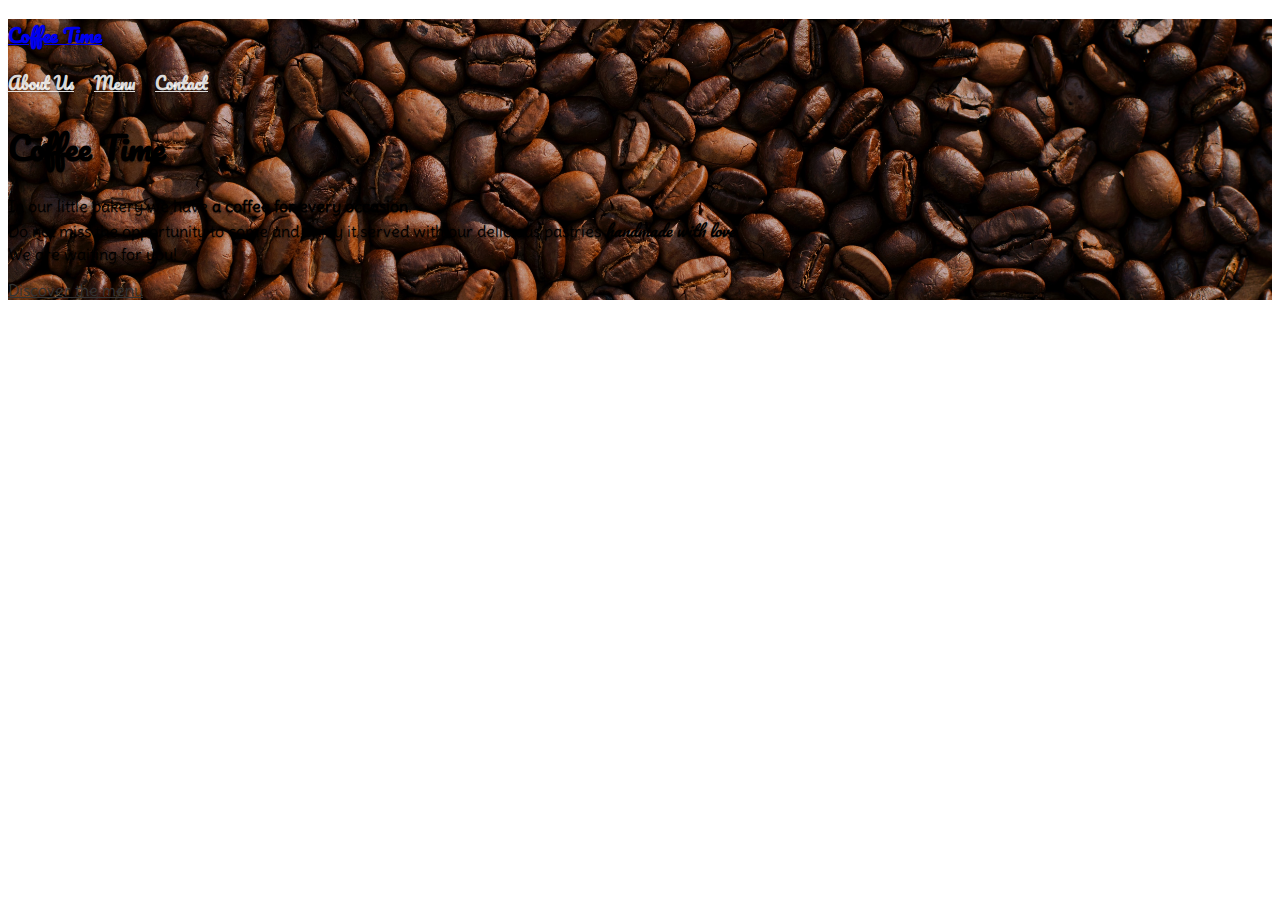
<file: index.html>
<!DOCTYPE html>
<html lang="en" class="h-100">
  <head>
    <meta charset="UTF-8" />
    <meta http-equiv="X-UA-Compatible" content="IE=edge" />
    <meta name="viewport" content="width=device-width, initial-scale=1.0" />
    <title>Coffee Time</title>
    <link
      href="https://cdn.jsdelivr.net/npm/bootstrap@5.0.2/dist/css/bootstrap.min.css"
      rel="stylesheet"
      integrity="sha384-EVSTQN3/azprG1Anm3QDgpJLIm9Nao0Yz1ztcQTwFspd3yD65VohhpuuCOmLASjC"
      crossorigin="anonymous"
    />
    <script
      src="https://cdn.jsdelivr.net/npm/bootstrap@5.0.2/dist/js/bootstrap.bundle.min.js"
      integrity="sha384-MrcW6ZMFYlzcLA8Nl+NtUVF0sA7MsXsP1UyJoMp4YLEuNSfAP+JcXn/tWtIaxVXM"
      crossorigin="anonymous"
    ></script>
    <style>
      .bd-placeholder-img {
        font-size: 1.125rem;
        text-anchor: middle;
        -webkit-user-select: none;
        -moz-user-select: none;
        user-select: none;
      }

      @media (min-width: 768px) {
        .bd-placeholder-img-lg {
          font-size: 3.5rem;
        }
      }
    </style>
    <!-- Custom styles for this template -->
    <link href="assets/styles/global.css" rel="stylesheet" />
    <link href="assets/styles/cover.css" rel="stylesheet" />
  </head>
  <body class="d-flex h-100 text-center text-white bg-dark">
    <div class="cover-container d-flex w-100 h-100 p-3 mx-auto flex-column p-5">
      <header class="mb-auto">
        <div>
          <h3 class="float-md-start mb-0 h5 text-title"><a class="link-light h3" href="index.html">Coffee Time</a></h3>
          <nav class="nav nav-masthead justify-content-center float-md-end text-title">
            <a class="nav-link" aria-current="page" href="pages/about-us.html">About Us</a>
            <a class="nav-link" href="pages/menu.html">Menu</a>
            <a class="nav-link" href="pages/contact.html">Contact</a>
          </nav>
        </div>
      </header>

      <main class="px-3 text-content">
        <h1 class="text-title text-decoration-underline">Coffee Time</h1>
        <p class="lead">
          In our little bakery we have <b class="h5"> a coffee for every occasion</b>. 
          <br>
          Do not miss the opportunity to come and enjoy it served with our delicious pastries <i class="h3 text-title">handmade with love</i>. 
          <br>
          We are waiting for you!
        </p>
        <p class="lead">
          <a href="pages/menu.html" class="btn btn-lg btn-secondary fw-bold border-white bg-white">Discover the menu</a>
        </p>
      </main>

      <footer class="mt-auto text-white-50">

      </footer>
    </div>
  </body>
</html>
</file>
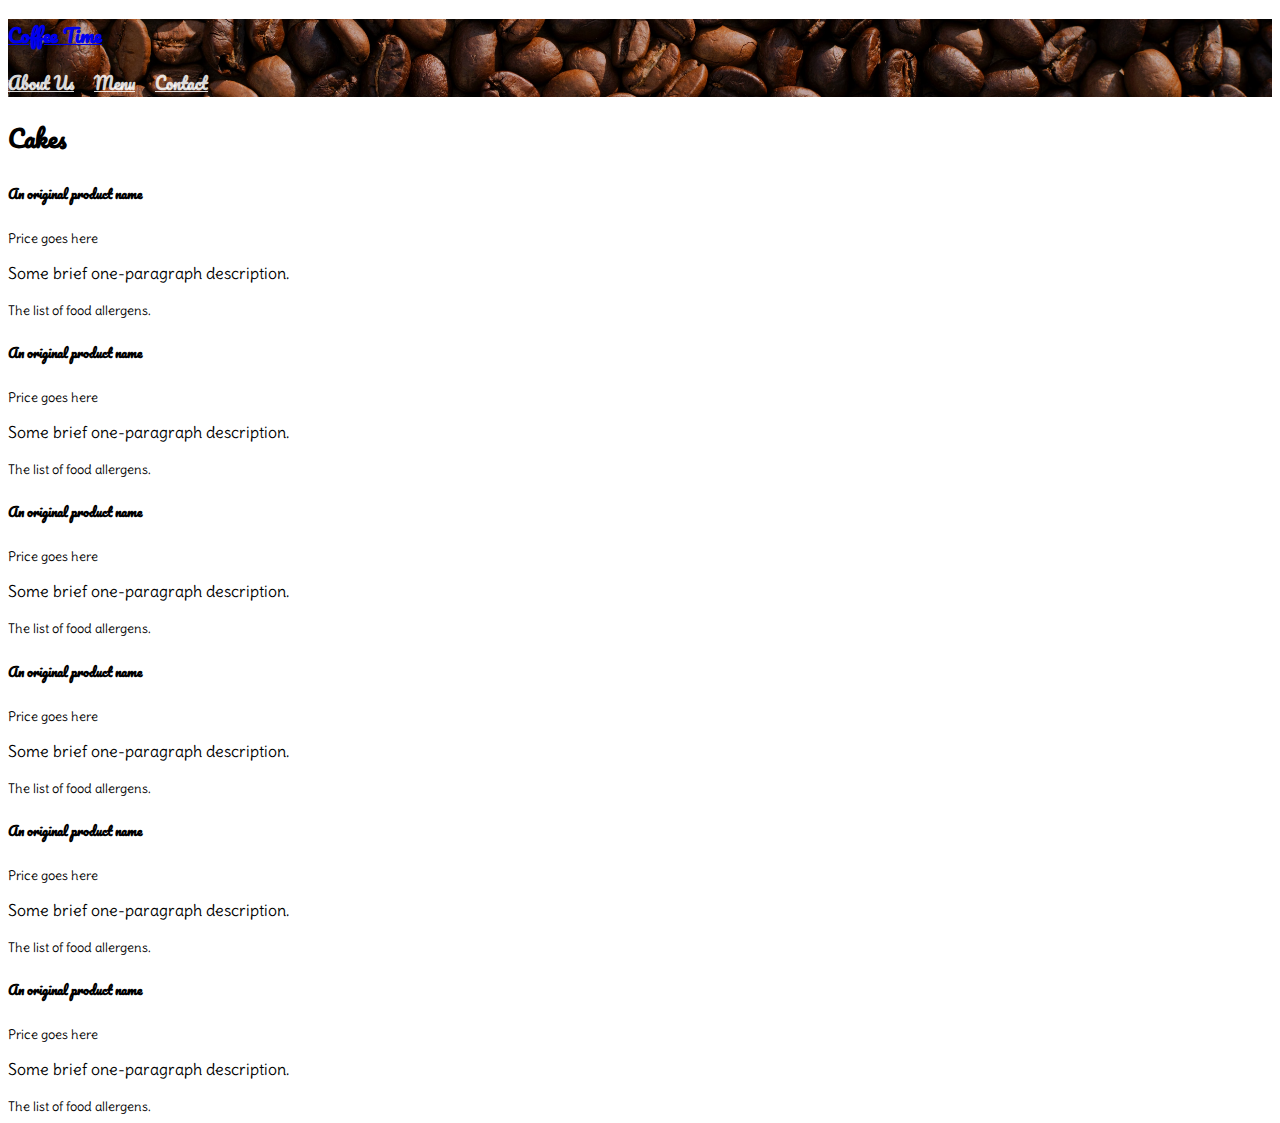
<file: pages/products/cakes.html>
<!DOCTYPE html>
<html lang="en" class="h-100">
  <head>
    <meta charset="UTF-8" />
    <meta http-equiv="X-UA-Compatible" content="IE=edge" />
    <meta name="viewport" content="width=device-width, initial-scale=1.0" />
    <title>Cakes</title>
    <link
      href="https://cdn.jsdelivr.net/npm/bootstrap@5.0.2/dist/css/bootstrap.min.css"
      rel="stylesheet"
      integrity="sha384-EVSTQN3/azprG1Anm3QDgpJLIm9Nao0Yz1ztcQTwFspd3yD65VohhpuuCOmLASjC"
      crossorigin="anonymous"
    />
    <script
      src="https://cdn.jsdelivr.net/npm/bootstrap@5.0.2/dist/js/bootstrap.bundle.min.js"
      integrity="sha384-MrcW6ZMFYlzcLA8Nl+NtUVF0sA7MsXsP1UyJoMp4YLEuNSfAP+JcXn/tWtIaxVXM"
      crossorigin="anonymous"
    ></script>
    <!-- Custom styles for this template -->
    <link href="../../assets/styles/global.css" rel="stylesheet" />
    <link href="../../assets/styles/products.css" rel="stylesheet" />
  </head>
<body>
    <div class="cover-container d-flex w-100 h-100 p-3 mx-auto flex-column p-5 header-background">
        <header class="mb-auto">
          <div>
            <h3 class="float-md-start mb-0 h5 text-title navbar-brand"><a class="link-light h3" href="../../index.html">Coffee Time</a></h3>
            <nav class="nav nav-masthead justify-content-center float-md-end text-title">
              <a class="nav-link link-light" aria-current="page" href="../../pages/about-us.html">About Us</a>
              <a class="nav-link link-light" href="../../pages/menu.html">Menu</a>
              <a class="nav-link link-light" href="../../pages/contact.html">Contact</a>
            </nav>
          </div>
        </header>
    </div>
    <main class="text-content">
    <h2 class="h1 text-title text-center my-5">Cakes</h2>
    <div class="list-group-flush col-lg-8 m-auto">
        <div class="list-group-item list-group-item-action">
            <div class="d-flex w-100 justify-content-between">
              <h5 class="mb-1 text-title">An original product name</h5>
              <small class="text-muted">Price goes here</small>
            </div>
            <p class="mb-1">Some brief one-paragraph description.</p>
            <small class="text-muted">The list of food allergens.</small>
          </div>
          <div class="list-group-item list-group-item-action">
            <div class="d-flex w-100 justify-content-between">
              <h5 class="mb-1 text-title">An original product name</h5>
              <small class="text-muted">Price goes here</small>
            </div>
            <p class="mb-1">Some brief one-paragraph description.</p>
            <small class="text-muted">The list of food allergens.</small>
          </div>
          <div class="list-group-item list-group-item-action">
            <div class="d-flex w-100 justify-content-between">
              <h5 class="mb-1 text-title">An original product name</h5>
              <small class="text-muted">Price goes here</small>
            </div>
            <p class="mb-1">Some brief one-paragraph description.</p>
            <small class="text-muted">The list of food allergens.</small>
          </div>
          <div class="list-group-item list-group-item-action">
            <div class="d-flex w-100 justify-content-between">
              <h5 class="mb-1 text-title">An original product name</h5>
              <small class="text-muted">Price goes here</small>
            </div>
            <p class="mb-1">Some brief one-paragraph description.</p>
            <small class="text-muted">The list of food allergens.</small>
          </div>
          <div class="list-group-item list-group-item-action">
            <div class="d-flex w-100 justify-content-between">
              <h5 class="mb-1 text-title">An original product name</h5>
              <small class="text-muted">Price goes here</small>
            </div>
            <p class="mb-1">Some brief one-paragraph description.</p>
            <small class="text-muted">The list of food allergens.</small>
          </div>
          <div class="list-group-item list-group-item-action">
            <div class="d-flex w-100 justify-content-between">
              <h5 class="mb-1 text-title">An original product name</h5>
              <small class="text-muted">Price goes here</small>
            </div>
            <p class="mb-1">Some brief one-paragraph description.</p>
            <small class="text-muted">The list of food allergens.</small>
          </div>
      </div>
    </main>
</body>
</html>
</file>
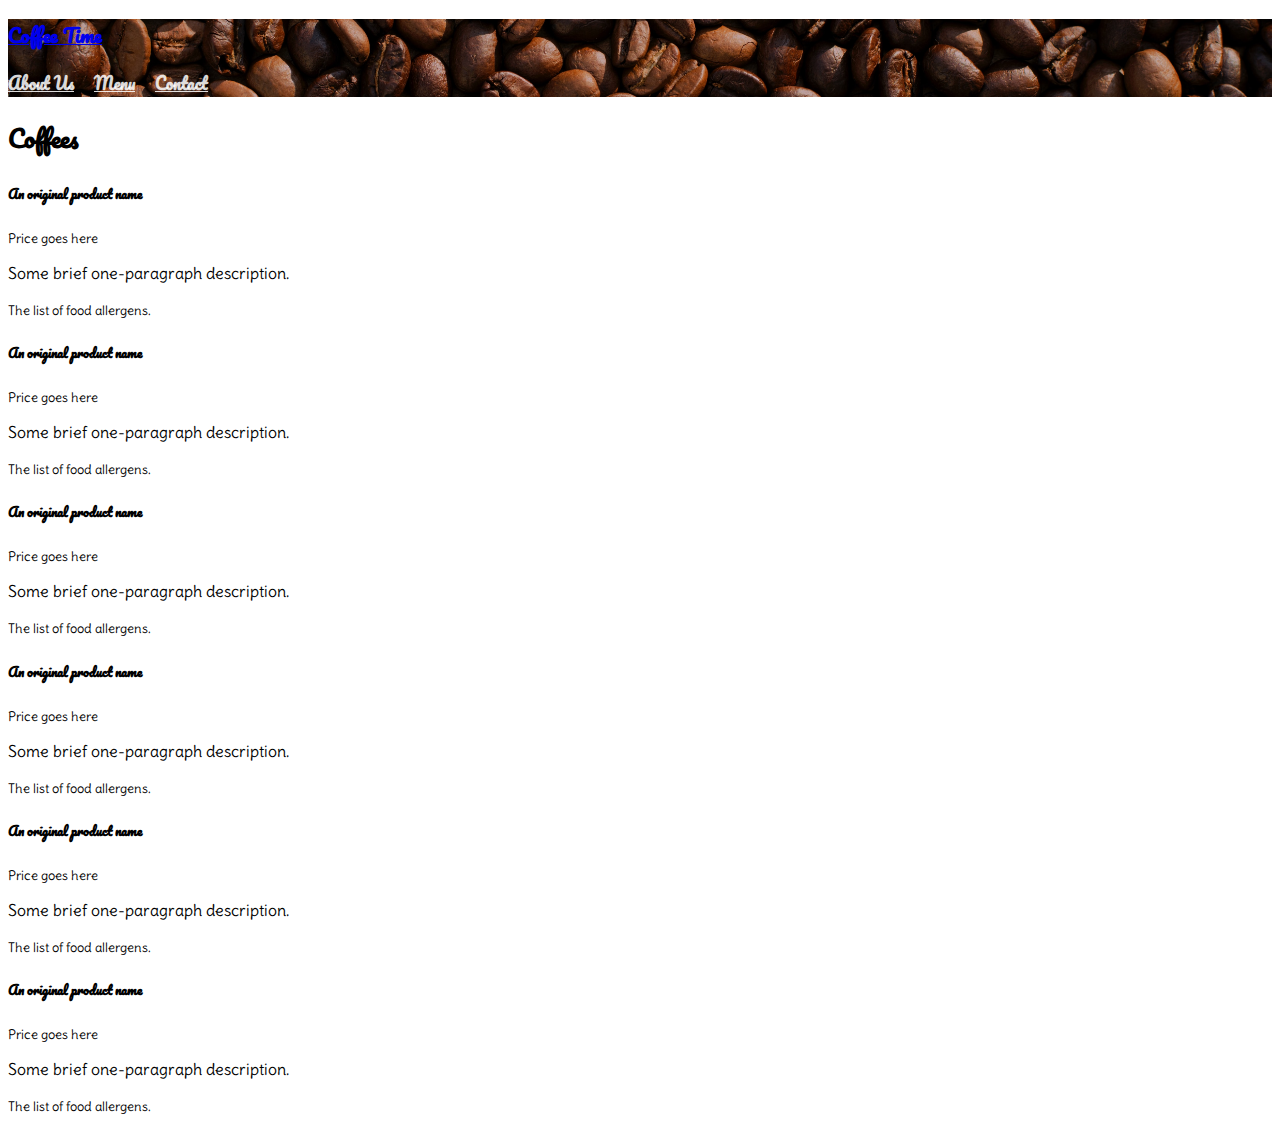
<file: pages/products/coffees.html>
<!DOCTYPE html>
<html lang="en" class="h-100">
  <head>
    <meta charset="UTF-8" />
    <meta http-equiv="X-UA-Compatible" content="IE=edge" />
    <meta name="viewport" content="width=device-width, initial-scale=1.0" />
    <title>Coffees</title>
    <link
      href="https://cdn.jsdelivr.net/npm/bootstrap@5.0.2/dist/css/bootstrap.min.css"
      rel="stylesheet"
      integrity="sha384-EVSTQN3/azprG1Anm3QDgpJLIm9Nao0Yz1ztcQTwFspd3yD65VohhpuuCOmLASjC"
      crossorigin="anonymous"
    />
    <script
      src="https://cdn.jsdelivr.net/npm/bootstrap@5.0.2/dist/js/bootstrap.bundle.min.js"
      integrity="sha384-MrcW6ZMFYlzcLA8Nl+NtUVF0sA7MsXsP1UyJoMp4YLEuNSfAP+JcXn/tWtIaxVXM"
      crossorigin="anonymous"
    ></script>
    <!-- Custom styles for this template -->
    <link href="../../assets/styles/global.css" rel="stylesheet" />
    <link href="../../assets/styles/products.css" rel="stylesheet" />
  </head>
<body>
    <div class="cover-container d-flex w-100 h-100 p-3 mx-auto flex-column p-5 header-background">
        <header class="mb-auto">
          <div>
            <h3 class="float-md-start mb-0 h5 text-title navbar-brand"><a class="link-light h3" href="../../index.html">Coffee Time</a></h3>
            <nav class="nav nav-masthead justify-content-center float-md-end text-title">
              <a class="nav-link link-light" aria-current="page" href="../../pages/about-us.html">About Us</a>
              <a class="nav-link link-light" href="../../pages/menu.html">Menu</a>
              <a class="nav-link link-light" href="../../pages/contact.html">Contact</a>
            </nav>
          </div>
        </header>
    </div>
    <main class="text-content">
    <h2 class="h1 text-title text-center my-5">Coffees</h2>
    <div class="list-group-flush col-lg-8 m-auto">
        <div class="list-group-item list-group-item-action">
            <div class="d-flex w-100 justify-content-between">
              <h5 class="mb-1 text-title">An original product name</h5>
              <small class="text-muted">Price goes here</small>
            </div>
            <p class="mb-1">Some brief one-paragraph description.</p>
            <small class="text-muted">The list of food allergens.</small>
          </div>
          <div class="list-group-item list-group-item-action">
            <div class="d-flex w-100 justify-content-between">
              <h5 class="mb-1 text-title">An original product name</h5>
              <small class="text-muted">Price goes here</small>
            </div>
            <p class="mb-1">Some brief one-paragraph description.</p>
            <small class="text-muted">The list of food allergens.</small>
          </div>
          <div class="list-group-item list-group-item-action">
            <div class="d-flex w-100 justify-content-between">
              <h5 class="mb-1 text-title">An original product name</h5>
              <small class="text-muted">Price goes here</small>
            </div>
            <p class="mb-1">Some brief one-paragraph description.</p>
            <small class="text-muted">The list of food allergens.</small>
          </div>
          <div class="list-group-item list-group-item-action">
            <div class="d-flex w-100 justify-content-between">
              <h5 class="mb-1 text-title">An original product name</h5>
              <small class="text-muted">Price goes here</small>
            </div>
            <p class="mb-1">Some brief one-paragraph description.</p>
            <small class="text-muted">The list of food allergens.</small>
          </div>
          <div class="list-group-item list-group-item-action">
            <div class="d-flex w-100 justify-content-between">
              <h5 class="mb-1 text-title">An original product name</h5>
              <small class="text-muted">Price goes here</small>
            </div>
            <p class="mb-1">Some brief one-paragraph description.</p>
            <small class="text-muted">The list of food allergens.</small>
          </div>
          <div class="list-group-item list-group-item-action">
            <div class="d-flex w-100 justify-content-between">
              <h5 class="mb-1 text-title">An original product name</h5>
              <small class="text-muted">Price goes here</small>
            </div>
            <p class="mb-1">Some brief one-paragraph description.</p>
            <small class="text-muted">The list of food allergens.</small>
          </div>
      </div>
    </main>
</body>
</html>
</file>
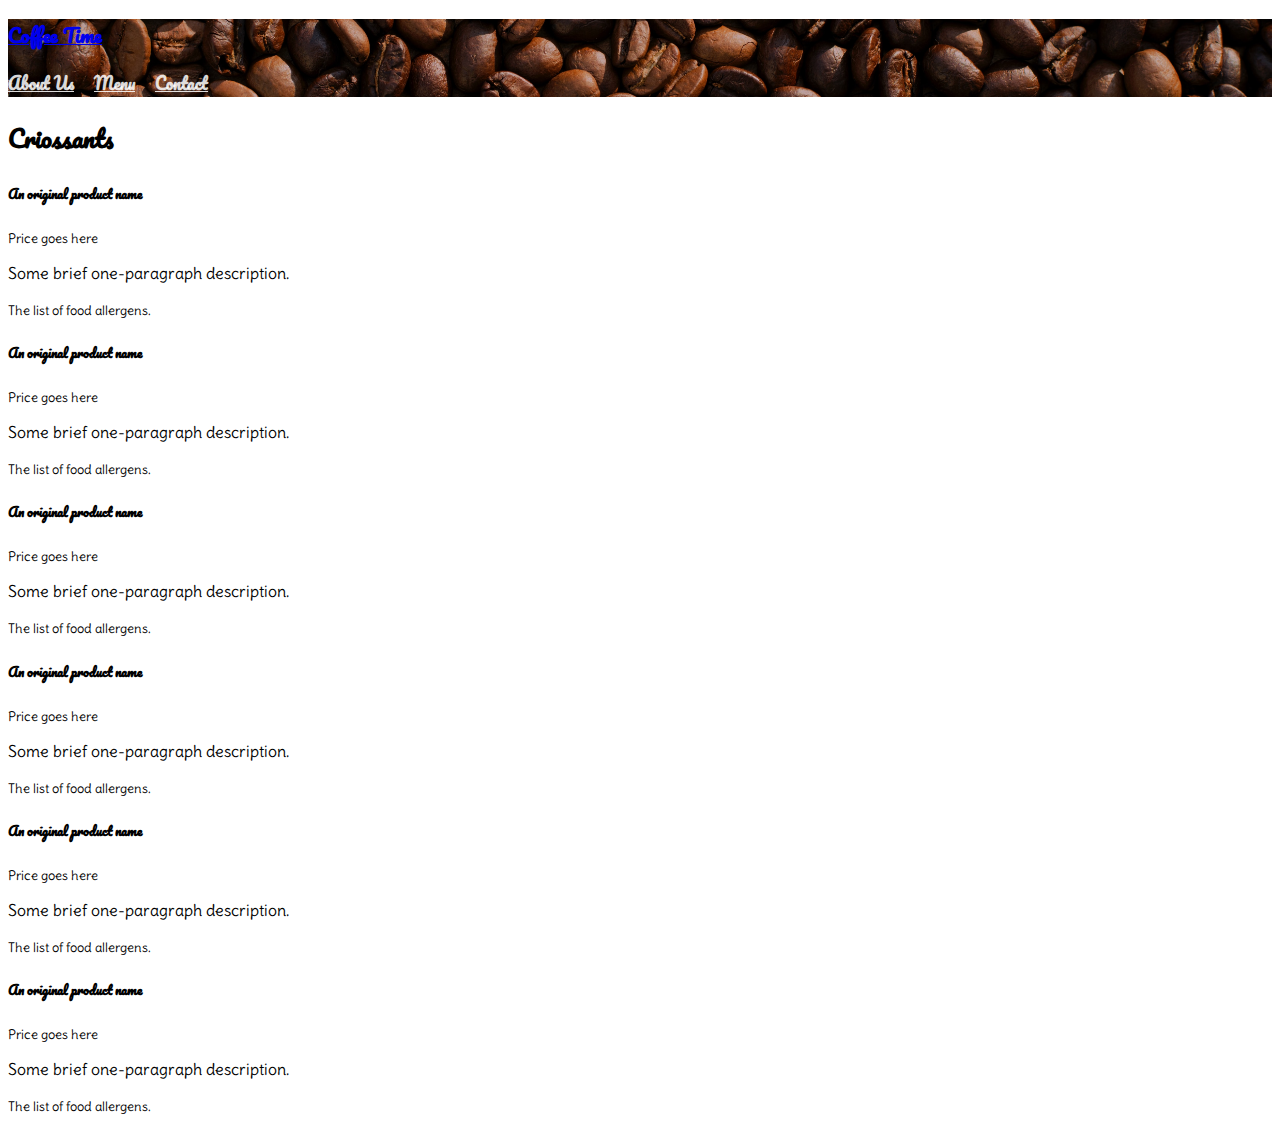
<file: pages/products/croissants.html>
<!DOCTYPE html>
<html lang="en" class="h-100">
  <head>
    <meta charset="UTF-8" />
    <meta http-equiv="X-UA-Compatible" content="IE=edge" />
    <meta name="viewport" content="width=device-width, initial-scale=1.0" />
    <title>Criossants</title>
    <link
      href="https://cdn.jsdelivr.net/npm/bootstrap@5.0.2/dist/css/bootstrap.min.css"
      rel="stylesheet"
      integrity="sha384-EVSTQN3/azprG1Anm3QDgpJLIm9Nao0Yz1ztcQTwFspd3yD65VohhpuuCOmLASjC"
      crossorigin="anonymous"
    />
    <script
      src="https://cdn.jsdelivr.net/npm/bootstrap@5.0.2/dist/js/bootstrap.bundle.min.js"
      integrity="sha384-MrcW6ZMFYlzcLA8Nl+NtUVF0sA7MsXsP1UyJoMp4YLEuNSfAP+JcXn/tWtIaxVXM"
      crossorigin="anonymous"
    ></script>
    <!-- Custom styles for this template -->
    <link href="../../assets/styles/global.css" rel="stylesheet" />
    <link href="../../assets/styles/products.css" rel="stylesheet" />
  </head>
<body>
    <div class="cover-container d-flex w-100 h-100 p-3 mx-auto flex-column p-5 header-background">
        <header class="mb-auto">
          <div>
            <h3 class="float-md-start mb-0 h5 text-title navbar-brand"><a class="link-light h3" href="../../index.html">Coffee Time</a></h3>
            <nav class="nav nav-masthead justify-content-center float-md-end text-title">
              <a class="nav-link link-light" aria-current="page" href="../../pages/about-us.html">About Us</a>
              <a class="nav-link link-light" href="../../pages/menu.html">Menu</a>
              <a class="nav-link link-light" href="../../pages/contact.html">Contact</a>
            </nav>
          </div>
        </header>
    </div>
    <main class="text-content">
    <h2 class="h1 text-title text-center my-5">Criossants</h2>
    <div class="list-group-flush col-lg-8 m-auto">
        <div class="list-group-item list-group-item-action">
            <div class="d-flex w-100 justify-content-between">
              <h5 class="mb-1 text-title">An original product name</h5>
              <small class="text-muted">Price goes here</small>
            </div>
            <p class="mb-1">Some brief one-paragraph description.</p>
            <small class="text-muted">The list of food allergens.</small>
          </div>
          <div class="list-group-item list-group-item-action">
            <div class="d-flex w-100 justify-content-between">
              <h5 class="mb-1 text-title">An original product name</h5>
              <small class="text-muted">Price goes here</small>
            </div>
            <p class="mb-1">Some brief one-paragraph description.</p>
            <small class="text-muted">The list of food allergens.</small>
          </div>
          <div class="list-group-item list-group-item-action">
            <div class="d-flex w-100 justify-content-between">
              <h5 class="mb-1 text-title">An original product name</h5>
              <small class="text-muted">Price goes here</small>
            </div>
            <p class="mb-1">Some brief one-paragraph description.</p>
            <small class="text-muted">The list of food allergens.</small>
          </div>
          <div class="list-group-item list-group-item-action">
            <div class="d-flex w-100 justify-content-between">
              <h5 class="mb-1 text-title">An original product name</h5>
              <small class="text-muted">Price goes here</small>
            </div>
            <p class="mb-1">Some brief one-paragraph description.</p>
            <small class="text-muted">The list of food allergens.</small>
          </div>
          <div class="list-group-item list-group-item-action">
            <div class="d-flex w-100 justify-content-between">
              <h5 class="mb-1 text-title">An original product name</h5>
              <small class="text-muted">Price goes here</small>
            </div>
            <p class="mb-1">Some brief one-paragraph description.</p>
            <small class="text-muted">The list of food allergens.</small>
          </div>
          <div class="list-group-item list-group-item-action">
            <div class="d-flex w-100 justify-content-between">
              <h5 class="mb-1 text-title">An original product name</h5>
              <small class="text-muted">Price goes here</small>
            </div>
            <p class="mb-1">Some brief one-paragraph description.</p>
            <small class="text-muted">The list of food allergens.</small>
          </div>
      </div>
    </main>
</body>
</html>
</file>
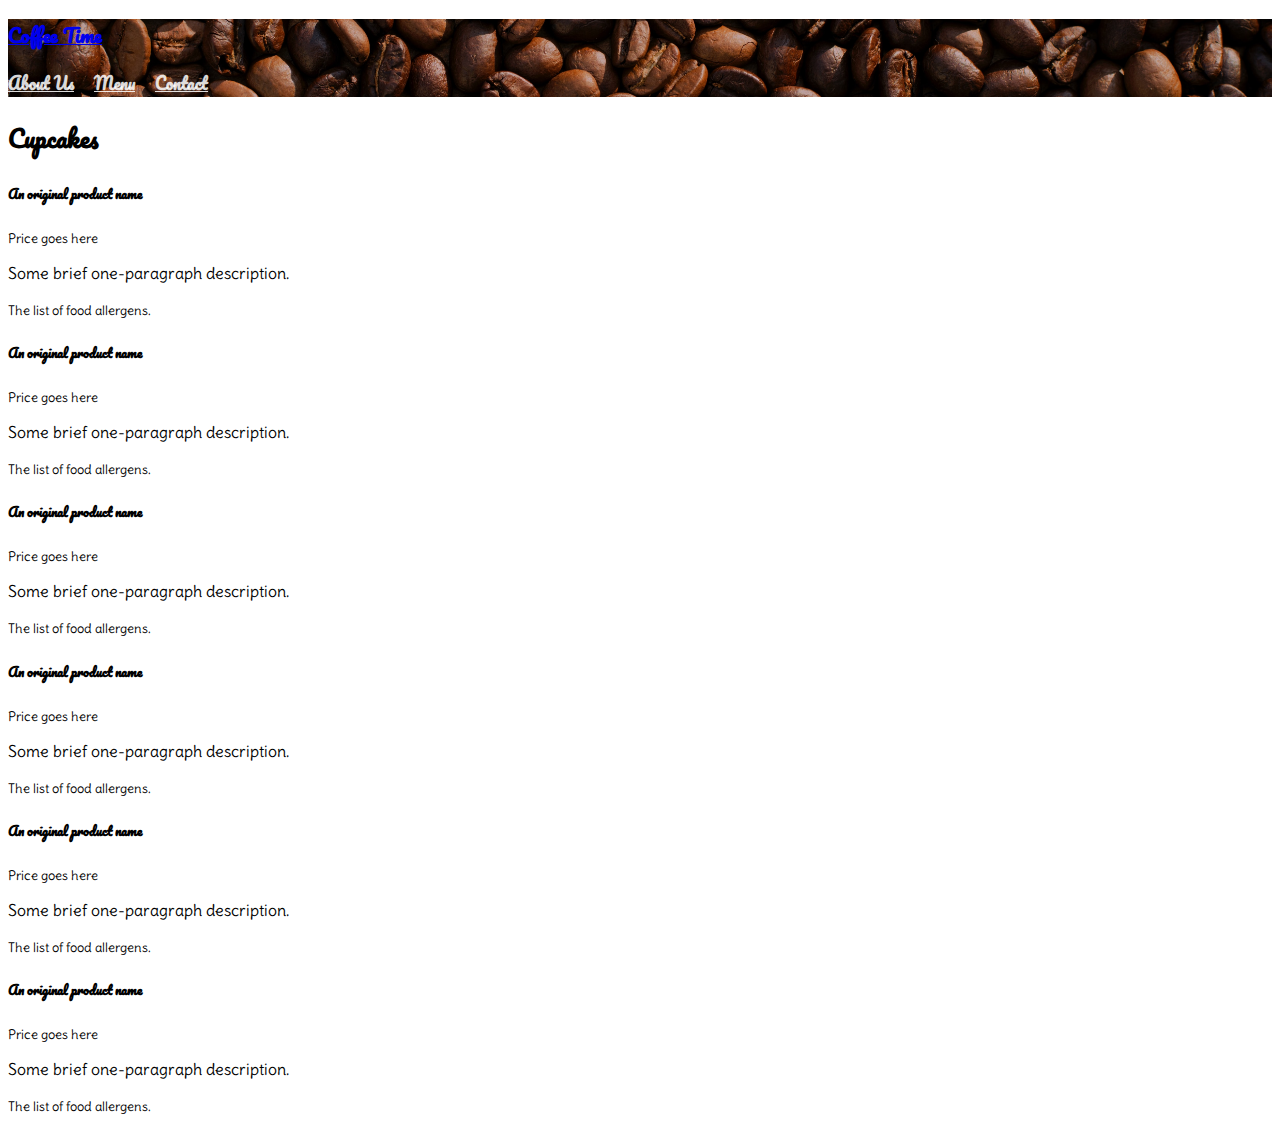
<file: pages/products/cupcakes.html>
<!DOCTYPE html>
<html lang="en" class="h-100">
  <head>
    <meta charset="UTF-8" />
    <meta http-equiv="X-UA-Compatible" content="IE=edge" />
    <meta name="viewport" content="width=device-width, initial-scale=1.0" />
    <title>Cupcakes</title>
    <link
      href="https://cdn.jsdelivr.net/npm/bootstrap@5.0.2/dist/css/bootstrap.min.css"
      rel="stylesheet"
      integrity="sha384-EVSTQN3/azprG1Anm3QDgpJLIm9Nao0Yz1ztcQTwFspd3yD65VohhpuuCOmLASjC"
      crossorigin="anonymous"
    />
    <script
      src="https://cdn.jsdelivr.net/npm/bootstrap@5.0.2/dist/js/bootstrap.bundle.min.js"
      integrity="sha384-MrcW6ZMFYlzcLA8Nl+NtUVF0sA7MsXsP1UyJoMp4YLEuNSfAP+JcXn/tWtIaxVXM"
      crossorigin="anonymous"
    ></script>
    <!-- Custom styles for this template -->
    <link href="../../assets/styles/global.css" rel="stylesheet" />
    <link href="../../assets/styles/products.css" rel="stylesheet" />
  </head>
<body>
    <div class="cover-container d-flex w-100 h-100 p-3 mx-auto flex-column p-5 header-background">
        <header class="mb-auto">
          <div>
            <h3 class="float-md-start mb-0 h5 text-title navbar-brand"><a class="link-light h3" href="../../index.html">Coffee Time</a></h3>
            <nav class="nav nav-masthead justify-content-center float-md-end text-title">
              <a class="nav-link link-light" aria-current="page" href="../../pages/about-us.html">About Us</a>
              <a class="nav-link link-light" href="../../pages/menu.html">Menu</a>
              <a class="nav-link link-light" href="../../pages/contact.html">Contact</a>
            </nav>
          </div>
        </header>
    </div>
    <main class="text-content">
    <h2 class="h1 text-title text-center my-5">Cupcakes</h2>
    <div class="list-group-flush col-lg-8 m-auto">
        <div class="list-group-item list-group-item-action">
            <div class="d-flex w-100 justify-content-between">
              <h5 class="mb-1 text-title">An original product name</h5>
              <small class="text-muted">Price goes here</small>
            </div>
            <p class="mb-1">Some brief one-paragraph description.</p>
            <small class="text-muted">The list of food allergens.</small>
          </div>
          <div class="list-group-item list-group-item-action">
            <div class="d-flex w-100 justify-content-between">
              <h5 class="mb-1 text-title">An original product name</h5>
              <small class="text-muted">Price goes here</small>
            </div>
            <p class="mb-1">Some brief one-paragraph description.</p>
            <small class="text-muted">The list of food allergens.</small>
          </div>
          <div class="list-group-item list-group-item-action">
            <div class="d-flex w-100 justify-content-between">
              <h5 class="mb-1 text-title">An original product name</h5>
              <small class="text-muted">Price goes here</small>
            </div>
            <p class="mb-1">Some brief one-paragraph description.</p>
            <small class="text-muted">The list of food allergens.</small>
          </div>
          <div class="list-group-item list-group-item-action">
            <div class="d-flex w-100 justify-content-between">
              <h5 class="mb-1 text-title">An original product name</h5>
              <small class="text-muted">Price goes here</small>
            </div>
            <p class="mb-1">Some brief one-paragraph description.</p>
            <small class="text-muted">The list of food allergens.</small>
          </div>
          <div class="list-group-item list-group-item-action">
            <div class="d-flex w-100 justify-content-between">
              <h5 class="mb-1 text-title">An original product name</h5>
              <small class="text-muted">Price goes here</small>
            </div>
            <p class="mb-1">Some brief one-paragraph description.</p>
            <small class="text-muted">The list of food allergens.</small>
          </div>
          <div class="list-group-item list-group-item-action">
            <div class="d-flex w-100 justify-content-between">
              <h5 class="mb-1 text-title">An original product name</h5>
              <small class="text-muted">Price goes here</small>
            </div>
            <p class="mb-1">Some brief one-paragraph description.</p>
            <small class="text-muted">The list of food allergens.</small>
          </div>
      </div>
    </main>
</body>
</html>
</file>
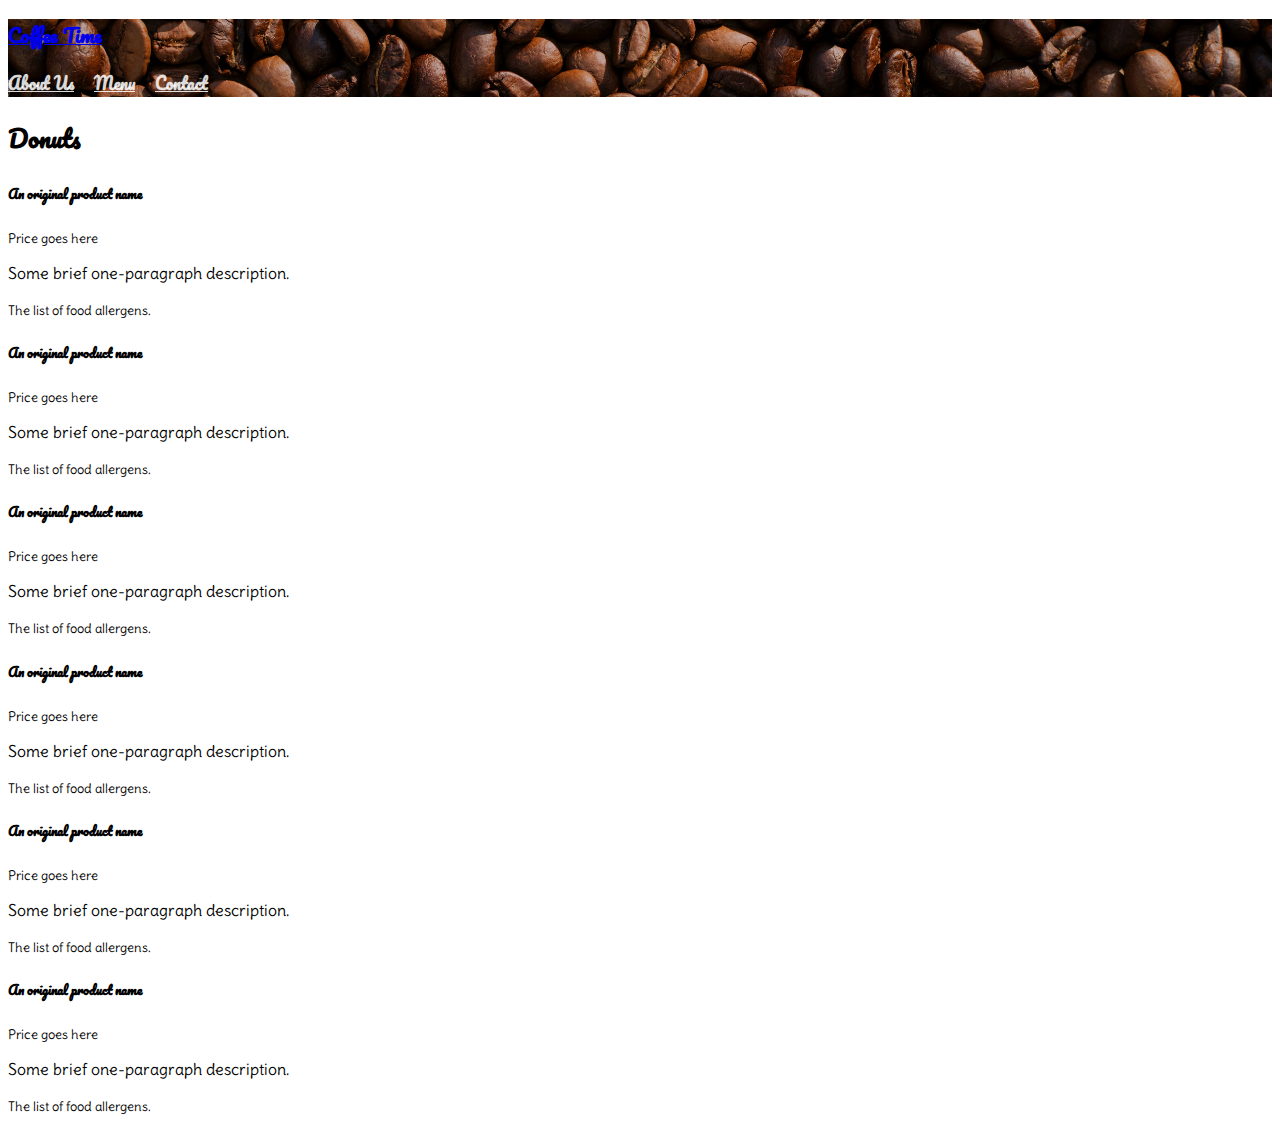
<file: pages/products/donuts.html>
<!DOCTYPE html>
<html lang="en" class="h-100">
  <head>
    <meta charset="UTF-8" />
    <meta http-equiv="X-UA-Compatible" content="IE=edge" />
    <meta name="viewport" content="width=device-width, initial-scale=1.0" />
    <title>Donuts</title>
    <link
      href="https://cdn.jsdelivr.net/npm/bootstrap@5.0.2/dist/css/bootstrap.min.css"
      rel="stylesheet"
      integrity="sha384-EVSTQN3/azprG1Anm3QDgpJLIm9Nao0Yz1ztcQTwFspd3yD65VohhpuuCOmLASjC"
      crossorigin="anonymous"
    />
    <script
      src="https://cdn.jsdelivr.net/npm/bootstrap@5.0.2/dist/js/bootstrap.bundle.min.js"
      integrity="sha384-MrcW6ZMFYlzcLA8Nl+NtUVF0sA7MsXsP1UyJoMp4YLEuNSfAP+JcXn/tWtIaxVXM"
      crossorigin="anonymous"
    ></script>
    <!-- Custom styles for this template -->
    <link href="../../assets/styles/global.css" rel="stylesheet" />
    <link href="../../assets/styles/products.css" rel="stylesheet" />
  </head>
<body>
    <div class="cover-container d-flex w-100 h-100 p-3 mx-auto flex-column p-5 header-background">
        <header class="mb-auto">
          <div>
            <h3 class="float-md-start mb-0 h5 text-title navbar-brand"><a class="link-light h3" href="../../index.html">Coffee Time</a></h3>
            <nav class="nav nav-masthead justify-content-center float-md-end text-title">
              <a class="nav-link link-light" aria-current="page" href="../../pages/about-us.html">About Us</a>
              <a class="nav-link link-light" href="../../pages/menu.html">Menu</a>
              <a class="nav-link link-light" href="../../pages/contact.html">Contact</a>
            </nav>
          </div>
        </header>
    </div>
    <main class="text-content">
    <h2 class="h1 text-title text-center my-5">Donuts</h2>
    <div class="list-group-flush col-lg-8 m-auto">
        <div class="list-group-item list-group-item-action">
            <div class="d-flex w-100 justify-content-between">
              <h5 class="mb-1 text-title">An original product name</h5>
              <small class="text-muted">Price goes here</small>
            </div>
            <p class="mb-1">Some brief one-paragraph description.</p>
            <small class="text-muted">The list of food allergens.</small>
          </div>
          <div class="list-group-item list-group-item-action">
            <div class="d-flex w-100 justify-content-between">
              <h5 class="mb-1 text-title">An original product name</h5>
              <small class="text-muted">Price goes here</small>
            </div>
            <p class="mb-1">Some brief one-paragraph description.</p>
            <small class="text-muted">The list of food allergens.</small>
          </div>
          <div class="list-group-item list-group-item-action">
            <div class="d-flex w-100 justify-content-between">
              <h5 class="mb-1 text-title">An original product name</h5>
              <small class="text-muted">Price goes here</small>
            </div>
            <p class="mb-1">Some brief one-paragraph description.</p>
            <small class="text-muted">The list of food allergens.</small>
          </div>
          <div class="list-group-item list-group-item-action">
            <div class="d-flex w-100 justify-content-between">
              <h5 class="mb-1 text-title">An original product name</h5>
              <small class="text-muted">Price goes here</small>
            </div>
            <p class="mb-1">Some brief one-paragraph description.</p>
            <small class="text-muted">The list of food allergens.</small>
          </div>
          <div class="list-group-item list-group-item-action">
            <div class="d-flex w-100 justify-content-between">
              <h5 class="mb-1 text-title">An original product name</h5>
              <small class="text-muted">Price goes here</small>
            </div>
            <p class="mb-1">Some brief one-paragraph description.</p>
            <small class="text-muted">The list of food allergens.</small>
          </div>
          <div class="list-group-item list-group-item-action">
            <div class="d-flex w-100 justify-content-between">
              <h5 class="mb-1 text-title">An original product name</h5>
              <small class="text-muted">Price goes here</small>
            </div>
            <p class="mb-1">Some brief one-paragraph description.</p>
            <small class="text-muted">The list of food allergens.</small>
          </div>
      </div>
    </main>
</body>
</html>
</file>
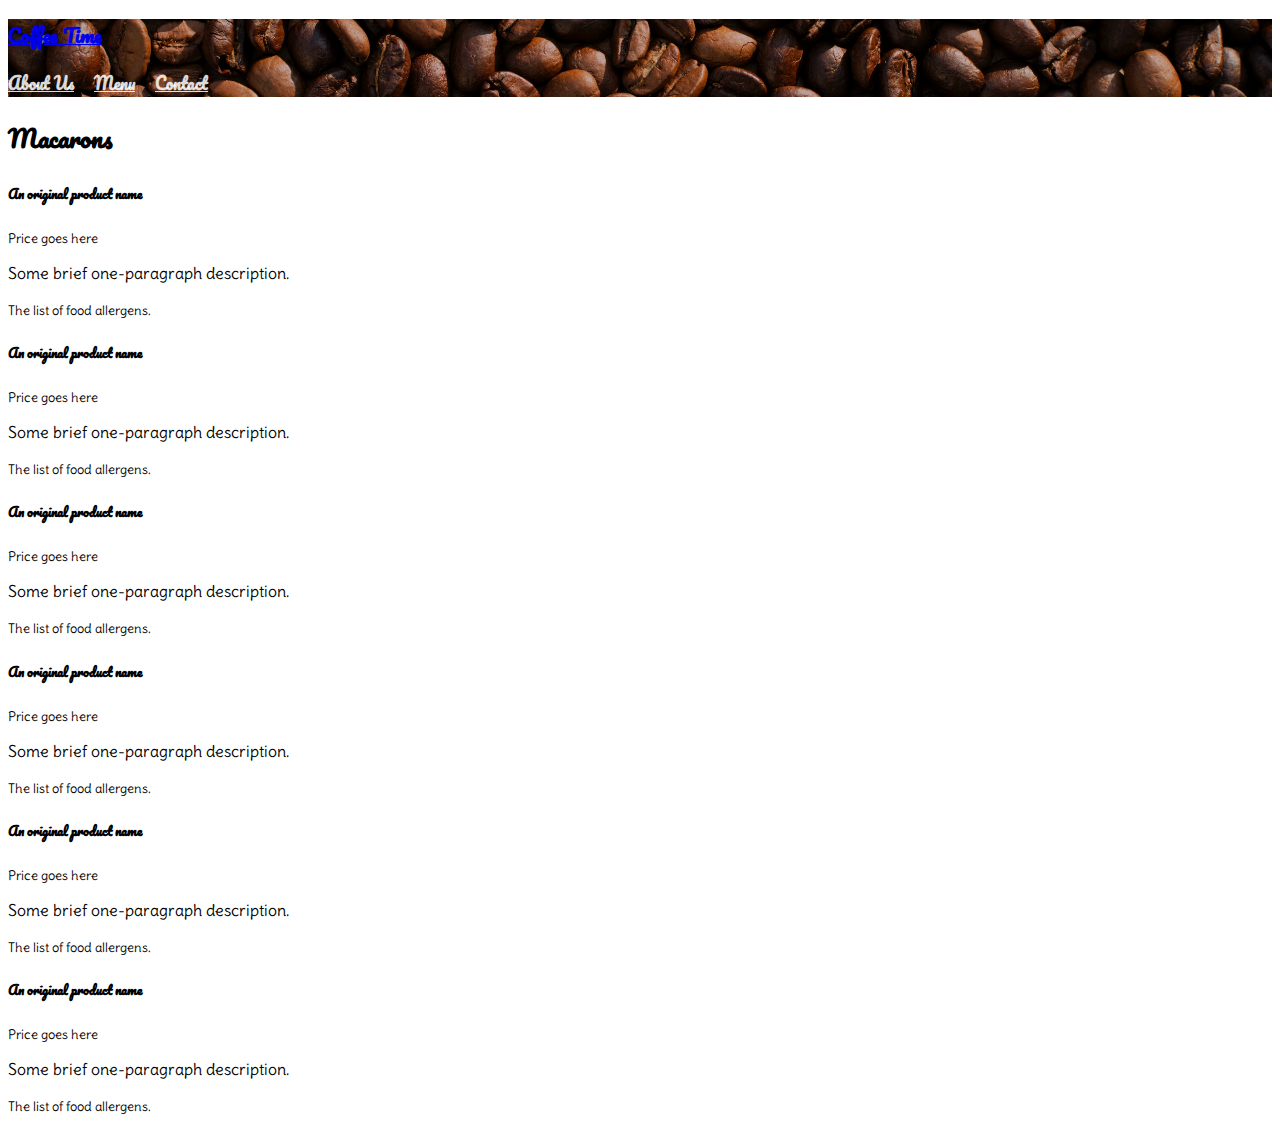
<file: pages/products/macarons.html>
<!DOCTYPE html>
<html lang="en" class="h-100">
  <head>
    <meta charset="UTF-8" />
    <meta http-equiv="X-UA-Compatible" content="IE=edge" />
    <meta name="viewport" content="width=device-width, initial-scale=1.0" />
    <title>Macarons</title>
    <link
      href="https://cdn.jsdelivr.net/npm/bootstrap@5.0.2/dist/css/bootstrap.min.css"
      rel="stylesheet"
      integrity="sha384-EVSTQN3/azprG1Anm3QDgpJLIm9Nao0Yz1ztcQTwFspd3yD65VohhpuuCOmLASjC"
      crossorigin="anonymous"
    />
    <script
      src="https://cdn.jsdelivr.net/npm/bootstrap@5.0.2/dist/js/bootstrap.bundle.min.js"
      integrity="sha384-MrcW6ZMFYlzcLA8Nl+NtUVF0sA7MsXsP1UyJoMp4YLEuNSfAP+JcXn/tWtIaxVXM"
      crossorigin="anonymous"
    ></script>
    <!-- Custom styles for this template -->
    <link href="../../assets/styles/global.css" rel="stylesheet" />
    <link href="../../assets/styles/products.css" rel="stylesheet" />
  </head>
<body>
    <div class="cover-container d-flex w-100 h-100 p-3 mx-auto flex-column p-5 header-background">
        <header class="mb-auto">
          <div>
            <h3 class="float-md-start mb-0 h5 text-title navbar-brand"><a class="link-light h3" href="../../index.html">Coffee Time</a></h3>
            <nav class="nav nav-masthead justify-content-center float-md-end text-title">
              <a class="nav-link link-light" aria-current="page" href="../../pages/about-us.html">About Us</a>
              <a class="nav-link link-light" href="../../pages/menu.html">Menu</a>
              <a class="nav-link link-light" href="../../pages/contact.html">Contact</a>
            </nav>
          </div>
        </header>
    </div>
    <main class="text-content">
    <h2 class="h1 text-title text-center my-5">Macarons</h2>
    <div class="list-group-flush col-lg-8 m-auto">
        <div class="list-group-item list-group-item-action">
            <div class="d-flex w-100 justify-content-between">
              <h5 class="mb-1 text-title">An original product name</h5>
              <small class="text-muted">Price goes here</small>
            </div>
            <p class="mb-1">Some brief one-paragraph description.</p>
            <small class="text-muted">The list of food allergens.</small>
          </div>
          <div class="list-group-item list-group-item-action">
            <div class="d-flex w-100 justify-content-between">
              <h5 class="mb-1 text-title">An original product name</h5>
              <small class="text-muted">Price goes here</small>
            </div>
            <p class="mb-1">Some brief one-paragraph description.</p>
            <small class="text-muted">The list of food allergens.</small>
          </div>
          <div class="list-group-item list-group-item-action">
            <div class="d-flex w-100 justify-content-between">
              <h5 class="mb-1 text-title">An original product name</h5>
              <small class="text-muted">Price goes here</small>
            </div>
            <p class="mb-1">Some brief one-paragraph description.</p>
            <small class="text-muted">The list of food allergens.</small>
          </div>
          <div class="list-group-item list-group-item-action">
            <div class="d-flex w-100 justify-content-between">
              <h5 class="mb-1 text-title">An original product name</h5>
              <small class="text-muted">Price goes here</small>
            </div>
            <p class="mb-1">Some brief one-paragraph description.</p>
            <small class="text-muted">The list of food allergens.</small>
          </div>
          <div class="list-group-item list-group-item-action">
            <div class="d-flex w-100 justify-content-between">
              <h5 class="mb-1 text-title">An original product name</h5>
              <small class="text-muted">Price goes here</small>
            </div>
            <p class="mb-1">Some brief one-paragraph description.</p>
            <small class="text-muted">The list of food allergens.</small>
          </div>
          <div class="list-group-item list-group-item-action">
            <div class="d-flex w-100 justify-content-between">
              <h5 class="mb-1 text-title">An original product name</h5>
              <small class="text-muted">Price goes here</small>
            </div>
            <p class="mb-1">Some brief one-paragraph description.</p>
            <small class="text-muted">The list of food allergens.</small>
          </div>
      </div>
    </main>
</body>
</html>
</file>
<file: assets/styles/global.css>
/* Imports */
@import url('https://fonts.googleapis.com/css2?family=Delius&family=Pacifico&family=Pangolin&display=swap');
/* 
font-family: 'Delius', cursive;
font-family: 'Pacifico', cursive;
font-family: 'Pangolin', cursive;
*/
:root {
    --text-content-font: 'Delius', cursive;
    --title-font: 'Pacifico', cursive;
    --special-font: 'Pangolin', cursive;
}

.nav-masthead .nav-link {
    padding: .25rem 0;
    font-weight: 700;
    color: rgba(255, 255, 255, 0.85);
    background-color: transparent;
    border-bottom: .25rem solid transparent;
  }
  
  .nav-masthead .nav-link:hover,
  .nav-masthead .nav-link:focus {
    border-bottom-color: rgba(255, 255, 255, 0.85);
  }
  
  .nav-masthead .nav-link + .nav-link {
    margin-left: 1rem;
  }
  
  .nav-masthead .active {
    color: #fff;
    border-bottom-color: #fff;
  }



.text-content {
    font-family: var(--text-content-font);
}

.text-title {
    font-family: var(--title-font);
}
/* TODO: delete */
.text-special {
    font-family: var(--special-font);
}
</file>
<file: assets/styles/cover.css>
/* Custom default button */
.btn-secondary,
.btn-secondary:hover,
.btn-secondary:focus {
  color: #333;
  text-shadow: none; /* Prevent inheritance from `body` */
}


/*
 * Base structure
 */

body {
  text-shadow: 0 .05rem .1rem rgba(0, 0, 0, .5);
  box-shadow: inset 0 0 5rem rgba(0, 0, 0, .5);
}

.cover-container {
  /* max-width: 42em; */
  background-image: url("../img/coffee-background.jpg");
  background-size: cover;
  background-position: center;
}


/*
 * Header
 */

.nav-masthead .nav-link {
  padding: .25rem 0;
  font-weight: 700;
  color: rgba(255, 255, 255, 0.85);
  background-color: transparent;
  border-bottom: .25rem solid transparent;
}

.nav-masthead .nav-link:hover,
.nav-masthead .nav-link:focus {
  border-bottom-color: rgba(255, 255, 255, 0.85);
}

.nav-masthead .nav-link + .nav-link {
  margin-left: 1rem;
}

.nav-masthead .active {
  color: #fff;
  border-bottom-color: #fff;
}

.brand-title {
  font-size: 2rem;
}
</file>
<file: assets/styles/products.css>
.header-background {
    background-image: url("../img/coffee-background.jpg");
    background-size: cover;
    background-position: center;
}

.product-img-container {
    max-width: 100%;
    max-height: 100%;
}

.product-img {
    background-image: url("../img/coffee-background.jpg");
    background-size: cover;
    background-position: center;
}
</file>
